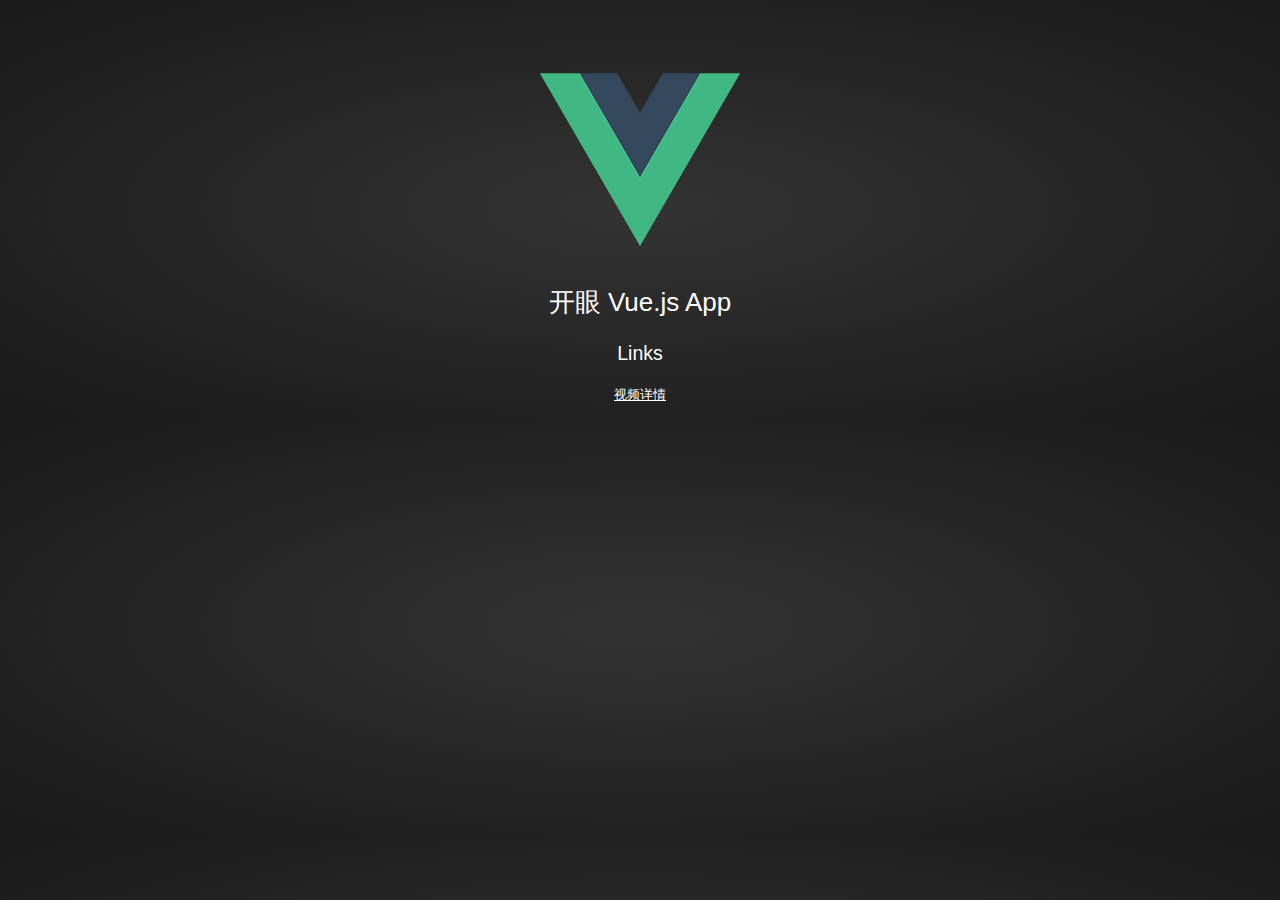
<file: eyepetizer/index.html>
<!DOCTYPE html><html><head><meta charset=utf-8><meta http-equiv=X-UA-Compatible content="IE=edge,chrome=1"><meta name=viewport content="width=device-width,user-scalable=no,initial-scale=1,maximum-scale=1,minimum-scale=1"><meta name=keywords content=视频,短视频,精选,搞笑,电影,广告,摄影,娱乐,美食,运动,音乐,MV,科技,动画,旅行,时尚,穿衣,综艺,短片,生活,搭配,景观,日报,创意,风景><meta name=description content=开眼视频是一款精品短视频日报应用。在这里，我们会每天为你推荐精心挑选的短视频，它们可能是创意惊人的大牌广告，可能是鲜为人知的美丽风景，也可能是专业的美食攻略或有品位的穿衣指导。><title>Vue.js | 开眼视频</title><link rel="shortcut icon" href=static/favicon.ico type=image/x-icon><link href=./static/css/app.3d3efebe43868048e3987d90488f9a1f.css rel=stylesheet></head><body><div id=app></div><script type=text/javascript src=./static/js/manifest.7e8d780d60e5b0873c4f.js></script><script type=text/javascript src=./static/js/vendor.6a9ba122460eef9264b4.js></script><script type=text/javascript src=./static/js/app.6d605b6f20e5c3dc482c.js></script></body></html>
</file>
